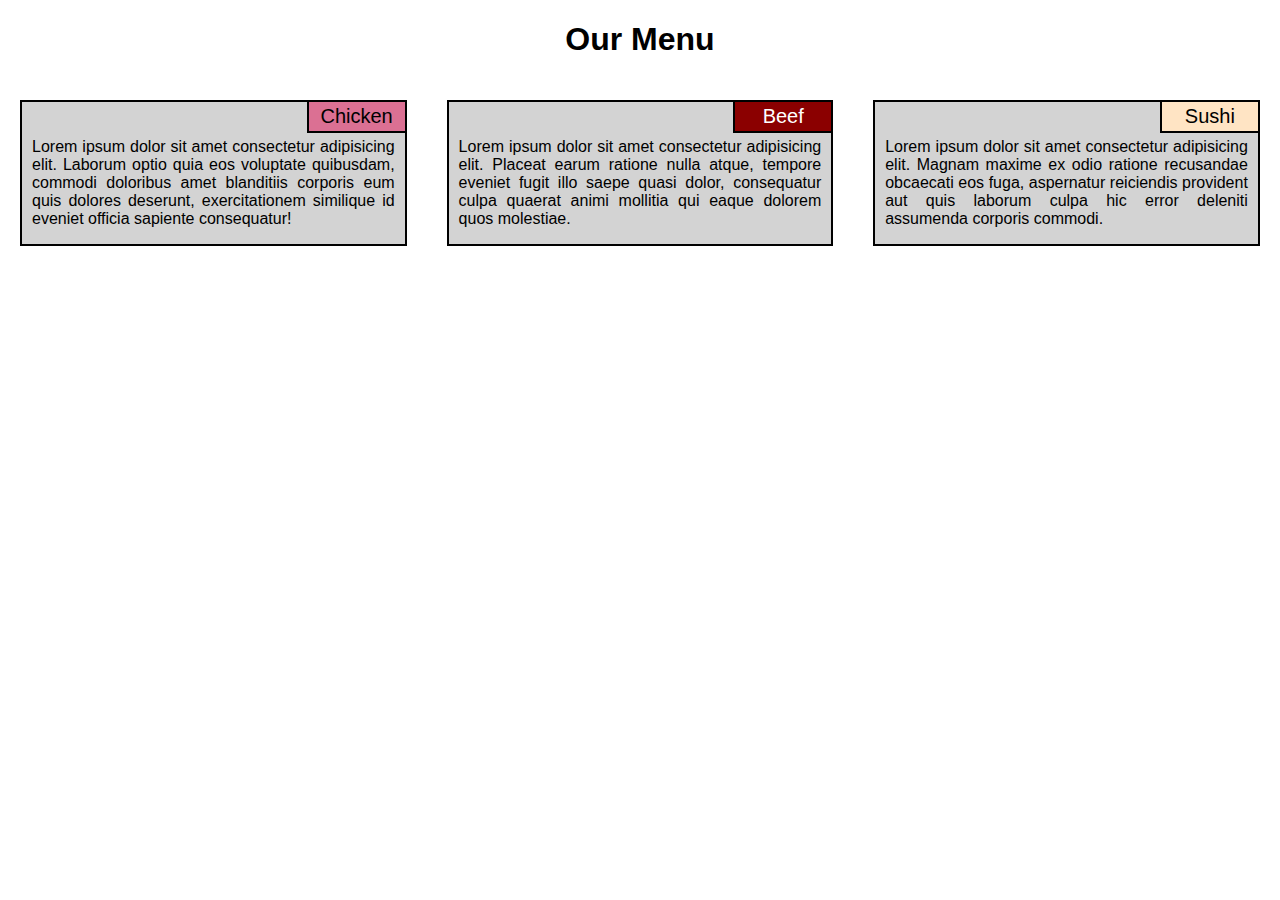
<file: module2_solution/index.html>
<!DOCTYPE html>
<html lang="en">

<head>
    <meta charset="utf-8">
    <meta name="viewport" content="width=device-width, initial-scale=1">
    <title>
        Restaurant Website
    </title>
    <link rel="stylesheet" href="styles.css">
</head>

<body>
    <h1>Our Menu</h1>
    <div id="container">
        <div class="col">
            <section id="menu1">
                <p class="name">Chicken</p>
                <p class="desc">Lorem ipsum dolor sit amet consectetur adipisicing elit. Laborum optio quia eos voluptate quibusdam, commodi doloribus amet blanditiis corporis eum quis dolores deserunt, exercitationem similique id eveniet officia sapiente consequatur!</p>
            </section>
        </div>
        <div class="col">
            <section id="menu2">
                <p class="name">Beef</p>
                <p class="desc">Lorem ipsum dolor sit amet consectetur adipisicing elit. Placeat earum ratione nulla atque, tempore eveniet fugit illo saepe quasi dolor, consequatur culpa quaerat animi mollitia qui eaque dolorem quos molestiae.</p>
            </section>
        </div>
        <div class="col">
            <section id="menu3">
                <p class="name">Sushi</p>
                <p class="desc">Lorem ipsum dolor sit amet consectetur adipisicing elit. Magnam maxime ex odio ratione recusandae obcaecati eos fuga, aspernatur reiciendis provident aut quis laborum culpa hic error deleniti assumenda corporis commodi.</p>
            </section>
        </div>
    </div>
</body>

</html>
</file>
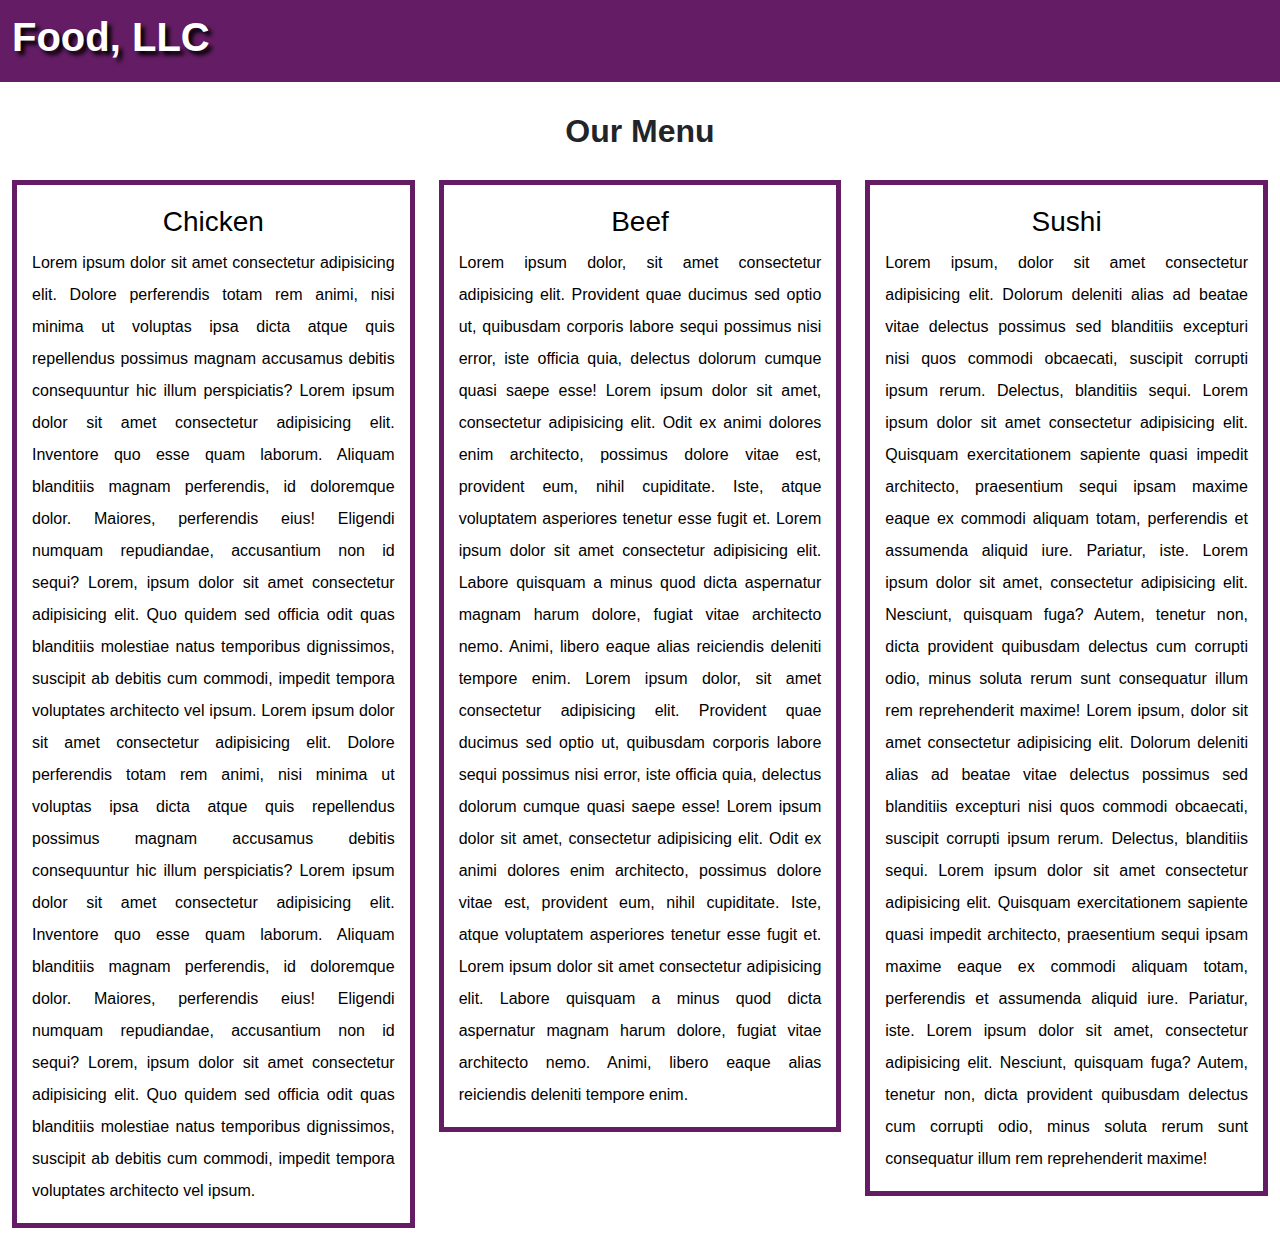
<file: module3_solution/index.html>
<!doctype html>
<html lang="en">

<head>
  <meta charset="utf-8">
  <meta name="viewport" content="width=device-width, initial-scale=1">
  <title>module3-solution</title>
  <link rel="stylesheet" href="css/bootstrap.css">
  <link rel="stylesheet" href="css/styles.css">
</head>

<body>
  <header>
    <nav id="header-nav" class="navbar navbar-expand-md">
      <div class="container-fluid">
        <a class="navbar-brand" href="index.html">
          <h1>Food, LLC</h1>
        </a>

        <button class="navbar-toggler" type="button" data-bs-toggle="collapse" data-bs-target="#collapsibleNavbar" aria-expanded="false">
          <span class="navbar-toggler-icon"></span>
        </button>

        <div class="collapse navbar-collapse" id="collapsibleNavbar">
          <ul class="navbar-nav d-md-none">
            <li class="nav-item"><a class="nav-link" href="#chicken"><span>Chicken   </span></a></li>
            <li class="nav-item"><a class="nav-link" href="#beef"><span>Beef      </span></a></li>
            <li class="nav-item"><a class="nav-link" href="#sushi"><span>Sushi     </span></a></li>
          </ul>
        </div>

      </div> <!-- .container -->
    </nav> <!-- #header-nav -->
  </header>

  <div id="main-content" class="container-fluid">
    <h2 id="menu-title" class="text-center">Our Menu</h2>

    <div id="menu-items" class="row">
      <div id="chicken" class="col-lg-4 col-md-6 col-sm-12 text-center">
        <div class="menu-box">
          <h3>Chicken</h3>
          <p>Lorem ipsum dolor sit amet consectetur adipisicing elit. Dolore perferendis totam rem animi, nisi minima ut voluptas ipsa dicta atque quis repellendus possimus magnam accusamus debitis consequuntur hic illum perspiciatis? Lorem ipsum dolor sit amet consectetur adipisicing elit. Inventore quo esse quam laborum. Aliquam blanditiis magnam perferendis, id doloremque dolor. Maiores, perferendis eius! Eligendi numquam repudiandae, accusantium non id sequi? Lorem, ipsum dolor sit amet consectetur adipisicing elit. Quo quidem sed officia odit quas blanditiis molestiae natus temporibus dignissimos, suscipit ab debitis cum commodi, impedit tempora voluptates architecto vel ipsum. Lorem ipsum dolor sit amet consectetur adipisicing elit. Dolore perferendis totam rem animi, nisi minima ut voluptas ipsa dicta atque quis repellendus possimus magnam accusamus debitis consequuntur hic illum perspiciatis? Lorem ipsum dolor sit amet consectetur adipisicing elit. Inventore quo esse quam laborum. Aliquam blanditiis magnam perferendis, id doloremque dolor. Maiores, perferendis eius! Eligendi numquam repudiandae, accusantium non id sequi? Lorem, ipsum dolor sit amet consectetur adipisicing elit. Quo quidem sed officia odit quas blanditiis molestiae natus temporibus dignissimos, suscipit ab debitis cum commodi, impedit tempora voluptates architecto vel ipsum.</p>
          <a href="#top" class="back-to-top d-block d-md-none">Back to Top</a>
        </div>
      </div>
      <div id="beef" class="col-lg-4 col-md-6 col-sm-12 text-center">
        <div class="menu-box">
          <h3>Beef</h3>
          <p>Lorem ipsum dolor, sit amet consectetur adipisicing elit. Provident quae ducimus sed optio ut, quibusdam corporis labore sequi possimus nisi error, iste officia quia, delectus dolorum cumque quasi saepe esse! Lorem ipsum dolor sit amet, consectetur adipisicing elit. Odit ex animi dolores enim architecto, possimus dolore vitae est, provident eum, nihil cupiditate. Iste, atque voluptatem asperiores tenetur esse fugit et. Lorem ipsum dolor sit amet consectetur adipisicing elit. Labore quisquam a minus quod dicta aspernatur magnam harum dolore, fugiat vitae architecto nemo. Animi, libero eaque alias reiciendis deleniti tempore enim. Lorem ipsum dolor, sit amet consectetur adipisicing elit. Provident quae ducimus sed optio ut, quibusdam corporis labore sequi possimus nisi error, iste officia quia, delectus dolorum cumque quasi saepe esse! Lorem ipsum dolor sit amet, consectetur adipisicing elit. Odit ex animi dolores enim architecto, possimus dolore vitae est, provident eum, nihil cupiditate. Iste, atque voluptatem asperiores tenetur esse fugit et. Lorem ipsum dolor sit amet consectetur adipisicing elit. Labore quisquam a minus quod dicta aspernatur magnam harum dolore, fugiat vitae architecto nemo. Animi, libero eaque alias reiciendis deleniti tempore enim.</p>
          <a href="#top" class="back-to-top d-block d-md-none">Back to Top</a>
        </div>
      </div>
      <div id="sushi" class="col-lg-4 col-md-12 col-sm-12 text-center">
        <div class="menu-box">
          <h3>Sushi</h3>
          <p>Lorem ipsum, dolor sit amet consectetur adipisicing elit. Dolorum deleniti alias ad beatae vitae delectus possimus sed blanditiis excepturi nisi quos commodi obcaecati, suscipit corrupti ipsum rerum. Delectus, blanditiis sequi. Lorem ipsum dolor sit amet consectetur adipisicing elit. Quisquam exercitationem sapiente quasi impedit architecto, praesentium sequi ipsam maxime eaque ex commodi aliquam totam, perferendis et assumenda aliquid iure. Pariatur, iste. Lorem ipsum dolor sit amet, consectetur adipisicing elit. Nesciunt, quisquam fuga? Autem, tenetur non, dicta provident quibusdam delectus cum corrupti odio, minus soluta rerum sunt consequatur illum rem reprehenderit maxime! Lorem ipsum, dolor sit amet consectetur adipisicing elit. Dolorum deleniti alias ad beatae vitae delectus possimus sed blanditiis excepturi nisi quos commodi obcaecati, suscipit corrupti ipsum rerum. Delectus, blanditiis sequi. Lorem ipsum dolor sit amet consectetur adipisicing elit. Quisquam exercitationem sapiente quasi impedit architecto, praesentium sequi ipsam maxime eaque ex commodi aliquam totam, perferendis et assumenda aliquid iure. Pariatur, iste. Lorem ipsum dolor sit amet, consectetur adipisicing elit. Nesciunt, quisquam fuga? Autem, tenetur non, dicta provident quibusdam delectus cum corrupti odio, minus soluta rerum sunt consequatur illum rem reprehenderit maxime!</p>
          <a href="#top" class="back-to-top d-block d-md-none">Back to Top</a>
        </div>
      </div>
    </div>
  </div>

  <script src="js/bootstrap.bundle.js"></script>


</body>

</html>
</file>
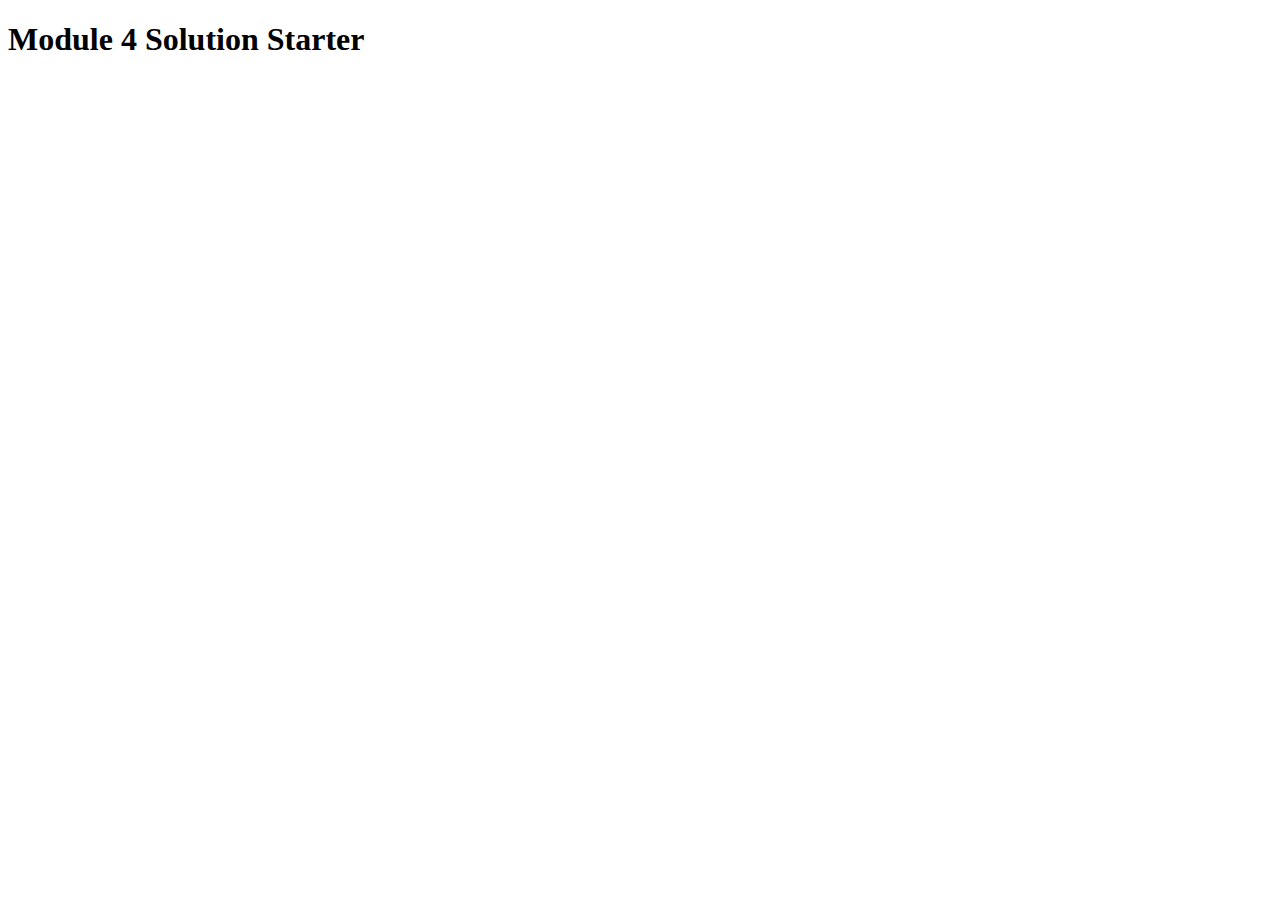
<file: module4_solution/index.html>
<!DOCTYPE html>
<html>
<head>
  <meta charset="utf-8">
  <title>Module 4 Solution Starter</title>
  <script>
    var names = []; // DO NOT REMOVE
  </script>
  <script src="SpeakHello.js"></script>
  <script src="SpeakGoodBye.js"></script>
  <script src="script.js"></script>
</head>
<body>
  <h1>Module 4 Solution Starter</h1>
</body>
</html>
</file>
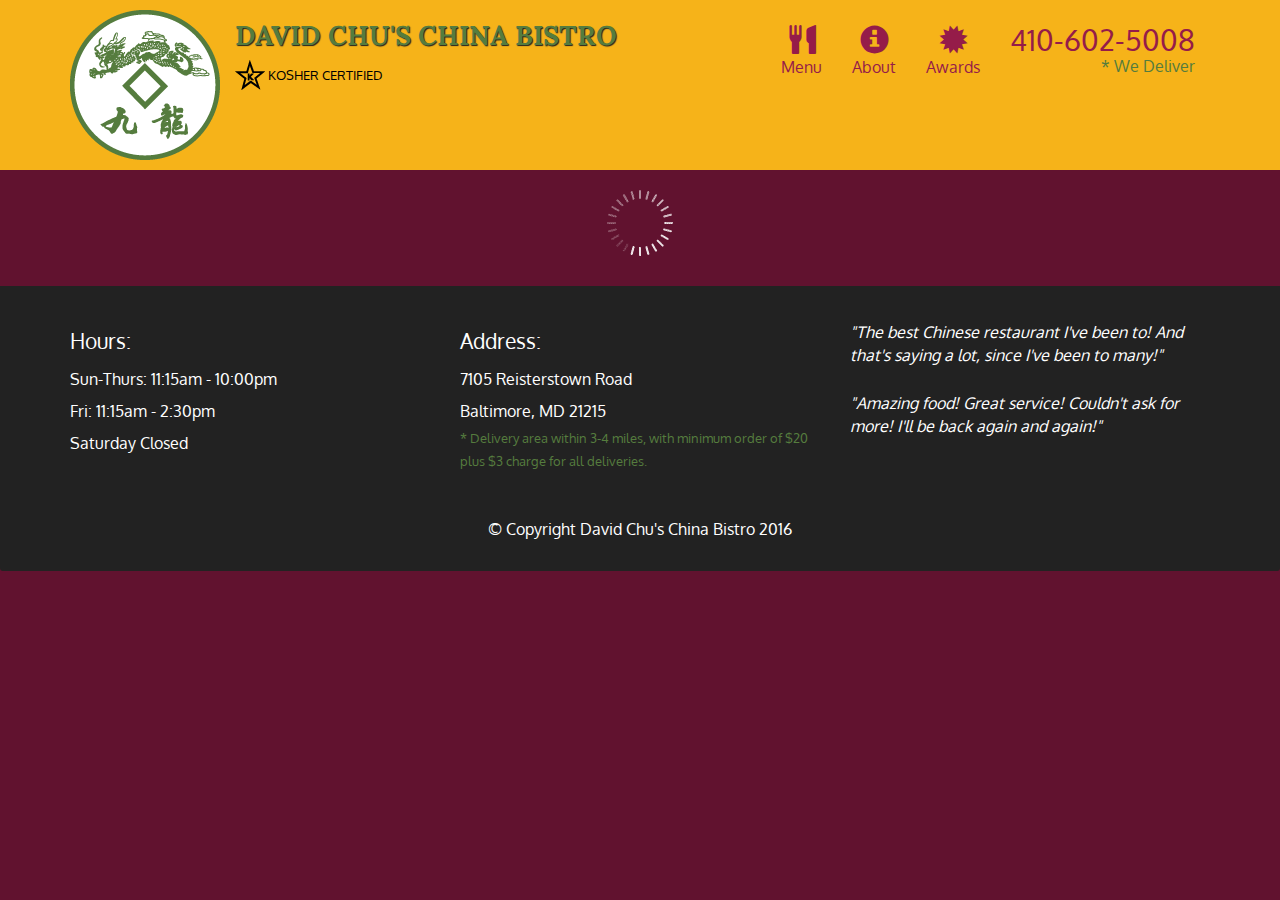
<file: module5_solution/index.html>
<!doctype html>
<html lang="en">
  <head>
    <meta charset="utf-8">
    <meta http-equiv="X-UA-Compatible" content="IE=edge">
    <meta name="viewport" content="width=device-width, initial-scale=1">
    <title>David Chu's China Bistro</title>
    <link rel="stylesheet" href="css/bootstrap.min.css">
    <link rel="stylesheet" href="css/styles.css">
    <link href='https://fonts.googleapis.com/css?family=Oxygen:400,300,700' rel='stylesheet' type='text/css'>
    <link href='https://fonts.googleapis.com/css?family=Lora' rel='stylesheet' type='text/css'>
  </head>
<body>
  <header>
    <nav id="header-nav" class="navbar navbar-default">
      <div class="container">
        <div class="navbar-header">
          <a href="index.html" class="pull-left visible-md visible-lg">
            <div id="logo-img" alt="Logo image"></div>
          </a>

          <div class="navbar-brand">
            <a href="index.html"><h1>David Chu's China Bistro</h1></a>
            <p>
              <img src="images/star-k-logo.png" alt="Kosher certification">
              <span>Kosher Certified</span>
            </p>
          </div>

          <button id="navbarToggle" type="button" class="navbar-toggle collapsed" data-toggle="collapse" data-target="#collapsable-nav" aria-expanded="false">
            <span class="sr-only">Toggle navigation</span>
            <span class="icon-bar"></span>
            <span class="icon-bar"></span>
            <span class="icon-bar"></span>
          </button>
        </div>
        
        <div id="collapsable-nav" class="collapse navbar-collapse">
           <ul id="nav-list" class="nav navbar-nav navbar-right">
            <li id="navHomeButton" class="visible-xs active">
              <a href="index.html">
                <span class="glyphicon glyphicon-home"></span> Home</a>
            </li>
            <li id="navMenuButton">
              <a href="#" onclick="$dc.loadMenuCategories();">
                <span class="glyphicon glyphicon-cutlery"></span><br class="hidden-xs"> Menu</a>
            </li>
            <li>
              <a href="#">
                <span class="glyphicon glyphicon-info-sign"></span><br class="hidden-xs"> About</a>
            </li>
            <li>
              <a href="#">
                <span class="glyphicon glyphicon-certificate"></span><br class="hidden-xs"> Awards</a>
            </li>
            <li id="phone" class="hidden-xs">
              <a href="tel:410-602-5008">
                <span>410-602-5008</span></a><div>* We Deliver</div>
            </li>
          </ul><!-- #nav-list -->
        </div><!-- .collapse .navbar-collapse -->
      </div><!-- .container -->
    </nav><!-- #header-nav -->
  </header>

  <div id="call-btn" class="visible-xs">
    <a class="btn" href="tel:410-602-5008">
    <span class="glyphicon glyphicon-earphone"></span>
    410-602-5008
    </a>
  </div>
  <div id="xs-deliver" class="text-center visible-xs">* We Deliver</div>

  <div id="main-content" class="container"></div>

  <footer class="panel-footer">
    <div class="container">
      <div class="row">
        <section id="hours" class="col-sm-4">
          <span>Hours:</span><br>
          Sun-Thurs: 11:15am - 10:00pm<br>
          Fri: 11:15am - 2:30pm<br>
          Saturday Closed
          <hr class="visible-xs">
        </section>
        <section id="address" class="col-sm-4">
          <span>Address:</span><br>
          7105 Reisterstown Road<br>
          Baltimore, MD 21215
          <p>* Delivery area within 3-4 miles, with minimum order of $20 plus $3 charge for all deliveries.</p>
          <hr class="visible-xs">
        </section>
        <section id="testimonials" class="col-sm-4">
          <p>"The best Chinese restaurant I've been to! And that's saying a lot, since I've been to many!"</p>
          <p>"Amazing food! Great service! Couldn't ask for more! I'll be back again and again!"</p>
        </section>
      </div>
      <div class="text-center">&copy; Copyright David Chu's China Bistro 2016</div>
    </div>
  </footer>

  <!-- jQuery (Bootstrap JS plugins depend on it) -->
  <script src="js/jquery-2.1.4.min.js"></script>
  <script src="js/bootstrap.min.js"></script>
  <script src="js/ajax-utils.js"></script>
  <script src="js/script.js"></script>
</body>
</html>
</file>
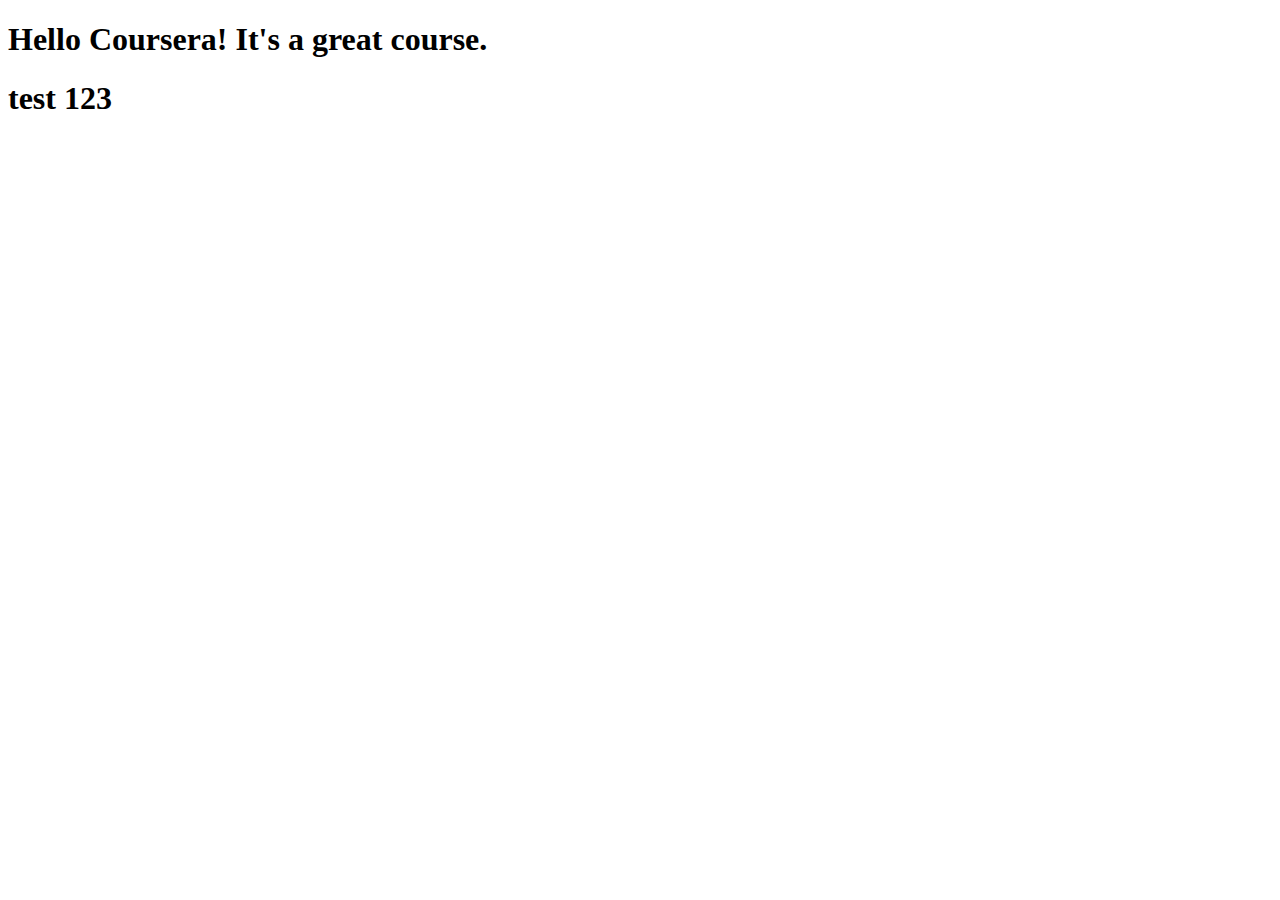
<file: site/index.html>
<!DOCTYPE html>
<html>
<head>
	<meta charset="utf-8">
	<meta name="viewport" content="width=device-width, initial-scale=1">
	<title>Hello World!</title>
</head>
<body>
	<h1>Hello Coursera! It's a great course.</h1>
	<h1>test 123</h1>
</body>
</html>
</file>
<file: module2_solution/styles.css>
* {
    box-sizing: border-box;
}

body {
    background-color: white;
    font-family:'Segoe UI', Tahoma, Geneva, Verdana, sans-serif;
    margin: 0px;
}

h1 {
    text-align: center;
    font-size: 200%;
}

#menu1, #menu2, #menu3 {
    margin: 20px;
    background-color: lightgray;
    border: 2px solid black;
    position: relative;
}

.name {
    text-align: center;
    font-size: 125%;
    width: 100px;
    padding: 3px 10px 3px 10px;
    margin: 0px;
    border: 2px solid black;

    position: absolute;
    right: -2px;
    top: -2px;
}

.desc {
    padding: 20px 10px 0px 10px;
    clear: both;
    text-align: justify;
}

#menu1 > p.name {background-color: palevioletred;}
#menu2 > p.name {background-color: darkred; color: white;}
#menu3 > p.name {background-color: bisque;}

@media (min-width: 992px) {
    .col {
        width: 33.33%;
        float: left;
    }
}

@media (min-width: 769px) and (max-width: 991px) {
    .col:nth-child(1), .col:nth-child(2) {
        width: 50%;
        float: left;
    }
    .col:nth-child(3) {
        width: 100%;
        float: left;
    }
}
</file>
<file: module3_solution/css/styles.css>
body {
    font-size: 16px;
    font-family: Arial, Helvetica, sans-serif;
}

/***************************************************/

#header-nav {
    background-color: rgb(100, 29, 100);
    border: 0;
}

#header-nav h1 {
    color: white;
    font-weight: bold;
    text-shadow: 4px 4px 4px black;
}

.navbar-toggler {
    background-color: white;
    border: none;
    padding: 0.5rem, 0.75rem;
    border-radius: 10px;
}

.navbar-toggler-icon {
    color: black;
    font-size: 1.2rem;
}

/***************************************************/

.nav-item {
    text-align: center;
}

.nav-item:nth-child(1), .nav-item:nth-child(2) {
    border-bottom: 1px solid white;
}

.nav-link span{
    color: white;
    font-size: 1.1em;
}

.nav-link:hover {
    background-color: rgb(70, 12, 70);
}

/***************************************************/

#main-content h2 {
    margin: 30px 0px 20px 0px;
    font-weight: bold;
}

.menu-box {
    border: 5px solid rgb(100, 29, 100);
    color: black;
    /* height: 1350px; */
    padding-left: 15px; padding-right: 15px;
    margin-top: 10px; margin-bottom: 10px;
}

.menu-box h3{
    margin-top: 20px;
}

.menu-box p {
    text-align: justify;
    line-height: 2.0;
}

.back-to-top {
    text-decoration: none;
    color: rgb(100, 29, 100);
    font-weight: bold;
    margin-bottom: 10px;
}

.back-to-top:hover{
    text-decoration: none;
}
</file>
<file: module5_solution/css/styles.css>
body {
  font-size: 16px;
  color: #fff;
  background-color: #61122f;
  font-family: 'Oxygen', sans-serif;
}

/** HEADER **/
#header-nav {
  background-color: #f6b319;
  border-radius: 0;
  border: 0;
}

#logo-img {
  background: url('../images/restaurant-logo_large.png') no-repeat;
  width: 150px;
  height: 150px;
  margin: 10px 15px 10px 0;
}

.navbar-brand {
  padding-top: 25px;
}
.navbar-brand h1 { /* Restaurant name */
  font-family: 'Lora', serif;
  color: #557c3e;
  font-size: 1.5em;
  text-transform: uppercase;
  font-weight: bold;
  text-shadow: 1px 1px 1px #222;
  margin-top: 0;
  margin-bottom: 0;
  line-height: .75;
}
.navbar-brand a:hover, .navbar-brand a:focus {
  text-decoration: none;
}
.navbar-brand p { /* Kosher cert */
  color: #000;
  text-transform: uppercase;
  font-size: .7em;
  margin-top: 15px;
}
.navbar-brand p span { /* Star-K */
  vertical-align: middle;
}

#nav-list {
  margin-top: 10px;
}
#nav-list a {
  color: #951C49;
  text-align: center;
}
#nav-list a:hover {
  background: #E7E7E7;
}
#nav-list a span {
  font-size: 1.8em;
}

#phone {
  margin-top: 5px;
}
#phone a { /* Phone number */
  text-align: right;
  padding-bottom: 0;
}
#phone div { /* We Deliver */
  color: #557c3e;
  text-align: right;
  padding-right: 15px;
}

.navbar-header button.navbar-toggle, .navbar-header .icon-bar {
  border: 1px solid #61122f;
}
.navbar-header button.navbar-toggle {
  clear: both;
  margin-top: -30px;
}
/* END HEADER */

/* FOOTER */
.panel-footer {
  margin-top: 30px;
  padding-top: 35px;
  padding-bottom: 30px;
  background-color: #222;
  border-top: 0;
}
.panel-footer div.row {
  margin-bottom: 35px;
}
#hours, #address {
  line-height: 2;
}
#hours > span, #address > span {
  font-size: 1.3em;
}
#address p {
  color: #557c3e;
  font-size: .8em;
  line-height: 1.8;
}
#testimonials {
  font-style: italic;
}
#testimonials p:nth-child(2) {
  margin-top: 25px;
}
/* END FOOTER */



/* HOME PAGE */
.container .jumbotron {
  box-shadow: 0 0 50px #3F0C1F;
  border: 2px solid #3F0C1F;
}

#menu-tile, #specials-tile, #map-tile {
  height: 250px;
  width: 100%;
  margin-bottom: 15px;
  position: relative;
  border: 2px solid #3F0C1F;
  overflow: hidden;
}
#menu-tile:hover, #specials-tile:hover, #map-tile:hover {
  box-shadow: 0 1px 5px 1px #cccccc;
}
#menu-tile {
  background: url('../images/menu-tile.jpg') no-repeat;
  background-position: center;
}
#specials-tile {
  background: url('../images/specials-tile.jpg') no-repeat;
  background-position: center;
}
#menu-tile span, #specials-tile span, #map-tile span {
  position: absolute;
  bottom: 0;
  right: 0;
  width: 100%;
  text-align: center;
  font-size: 1.6em;
  text-transform: uppercase;
  background-color: #000;
  color: #fff;
  opacity: .8;
}
/* END HOME PAGE */

/* MENU CATEGORIES PAGE */
.category-tile { 
  position: relative;
  border: 2px solid #3F0C1F;
  overflow: hidden;
  width: 200px;
  height: 200px;
  margin: 0 auto 15px;
}
.category-tile span {
  position: absolute;
  bottom: 0;
  right: 0;
  width: 100%;
  text-align: center;
  font-size: 1.2em;
  text-transform: uppercase;
  background-color: #000;
  color: #fff;
  opacity: .8;
}
.category-tile:hover {
  box-shadow: 0 1px 5px 1px #cccccc;
}

#menu-categories-title + div {
  margin-bottom: 50px;
}
/* END MENU CATEGORIES PAGE */

/* SINGLE CATEGORY PAGE */
.menu-item-tile {
  margin-bottom: 25px;
}
.menu-item-tile hr {
  width: 80%;
}
.menu-item-tile .menu-item-price {
  font-size: 1.1em;
  text-align: right;
  margin-top: -15px;
  margin-right: -15px;
}
.menu-item-tile .menu-item-price span {
  font-size: .6em;
}
.menu-item-photo {
  position: relative;
  border: 2px solid #3F0C1F; 
  overflow: hidden;
  padding: 0;
  margin-right: -15px;
  margin-left: auto;
  margin-bottom: 20px;
  max-width: 250px;
}
.menu-item-photo div {
  position: absolute;
  bottom: 0;
  right: 0;
  width: 80px;
  background-color: #557c3e;
  text-align: center;
}
.menu-item-description {
  padding-right: 30px;
}
h3.menu-item-title {
  margin: 0 0 10px;
}
.menu-item-details {
  font-size: .9em;
  font-style: italic;
}
/* END SINGLE CATEGORY PAGE */


/********** Large devices only **********/
@media (min-width: 1200px) {
  .container .jumbotron {
    background: url('../images/jumbotron_1200.jpg') no-repeat;
    height: 675px;
  }
}

/********** Medium devices only **********/
@media (min-width: 992px) and (max-width: 1199px) {
  /* Header */
  #logo-img {
    background: url('../images/restaurant-logo_medium.png') no-repeat;
    width: 100px;
    height: 100px;
    margin: 5px 5px 5px 0;
  }
  /* End Header */

  /* Home Page */
  .container .jumbotron {
    background: url('../images/jumbotron_992.jpg') no-repeat;
    height: 558px;
  }
  /* End Home Page */
}

/********** Small devices only **********/
@media (min-width: 768px) and (max-width: 991px) {
  /* Home Page */
  .container .jumbotron {
    background: url('../images/jumbotron_768.jpg') no-repeat;
    height: 432px;
  }
  /* End Home Page */
}

/********** Extra small devices only **********/
@media (max-width: 767px) {
  /* Header */
  .navbar-brand {
    padding-top: 10px;
    height: 80px;
  }
  .navbar-brand h1 { /* Restaurant name */
    padding-top: 10px;
    font-size: 5vw; /* 1vw = 1% of viewport width */
  }
  .navbar-brand p { /* Kosher cert */
    font-size: .6em;
    margin-top: 12px;
  }
  .navbar-brand p img { /* Star-K */
    height: 20px;
  }

  #collapsable-nav a { /* Collapsed nav menu text */
    font-size: 1.2em;
  }
  #collapsable-nav a span { /* Collapsed nav menu glyph */
    font-size: 1em;
    margin-right: 5px;
  }

  #call-btn > a {
    font-size: 1.5em;
    display: block;
    margin: 0 20px;
    padding: 10px;
    border: 2px solid #fff;
    background-color: #f6b319;
    color: #951c49;
  }
  #xs-deliver {
    margin-top: 5px;
    font-size: .7em;
    letter-spacing: .1em;
    text-transform: uppercase;
  }
  /* End Header */

  /* Footer */
  .panel-footer section {
    margin-bottom: 30px;
    text-align: center;
  }
  .panel-footer section:nth-child(3) {
    margin-bottom: 0; /* margin already exists on the whole row */
  }
  .panel-footer section hr {
    width: 50%;
  }
  /* End Footer */

  /* Home Page */
  .container .jumbotron {
    margin-top: 30px;
    padding: 0;
  }
  #menu-tile, #specials-tile {
    width: 360px;
    margin: 0 auto 15px;
  }

  .menu-item-photo {
    margin-right: auto;
  }
  .menu-item-tile .menu-item-price {
    text-align: center;
  }
  .menu-item-description {
    text-align: center;;
  }
}


/********** Super extra small devices Only :-) (e.g., iPhone 4) **********/
@media (max-width: 479px) {
  /* Header */
  .navbar-brand h1 { /* Restaurant name */
    padding-top: 5px;
    font-size: 6vw;
  }
  /* End Header */
  
  /* Home page */
  #menu-tile, #specials-tile {
    width: 280px;
    margin: 0 auto 15px;
  }

  .col-xxs-12 {
    position: relative;
    min-height: 1px;
    padding-right: 15px;
    padding-left: 15px;
    float: left;
    width: 100%;
  }
}
</file>
